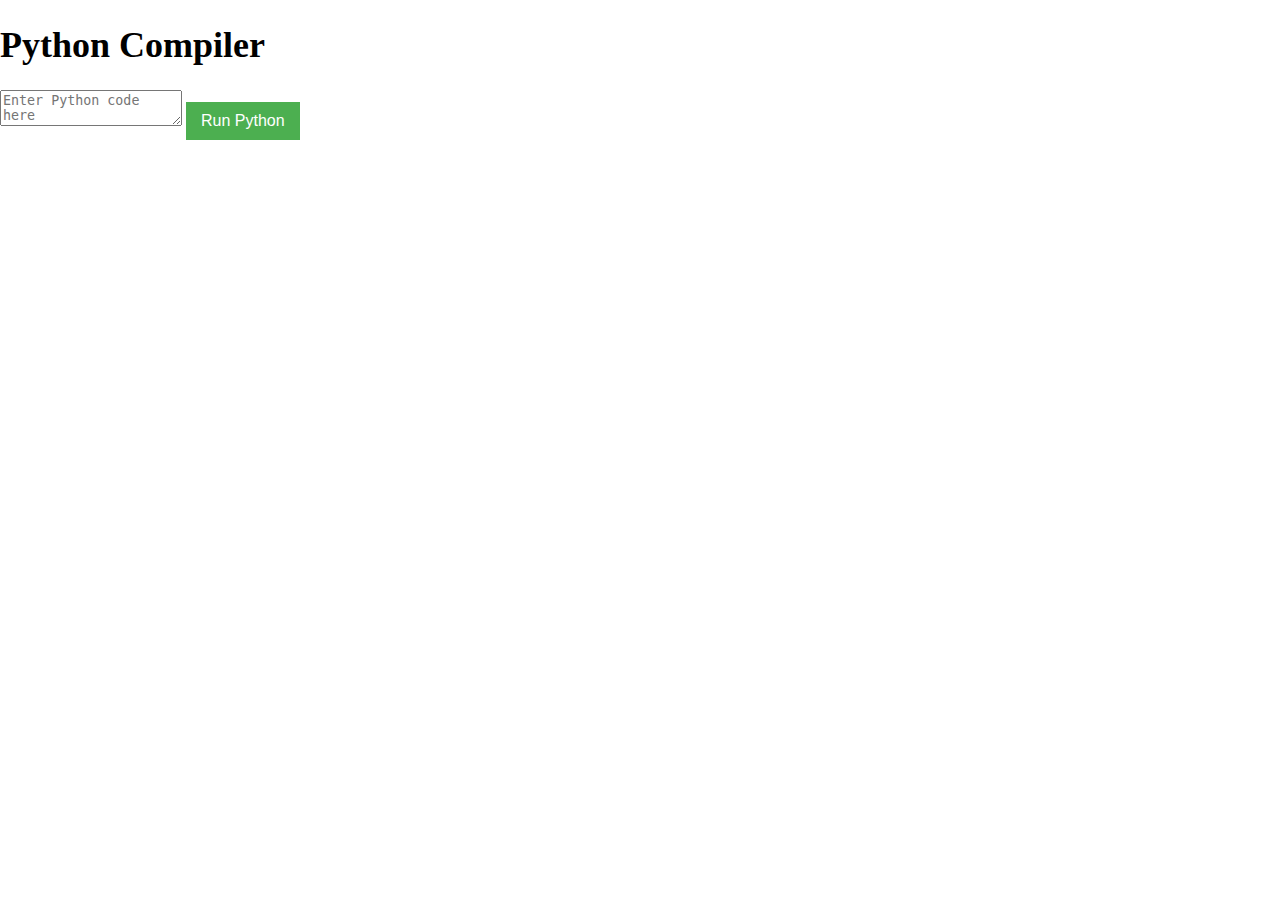
<file: Project1/compiler.html>
<!DOCTYPE html>
<html>
<head>
    <title>Python Compiler</title>
    <link rel="stylesheet" type="text/css" href="style.css">
    <script>
        function runPython() {
            const pythonCode = document.getElementById('python-code').value;
            fetch('/run-python', {
                method: 'POST',
                body: JSON.stringify({ code: pythonCode }),
                headers: {
                    'Content-Type': 'application/json',
                },
            })
            .then(response => response.text())
            .then(output => {
                document.getElementById('output').innerText = output;
            });
        }
    </script>
</head>
<body>
    <h1>Python Compiler</h1>
    <form id="python-form">
        <textarea id="python-code" placeholder="Enter Python code here"></textarea>
        <button type="button" onclick="runPython()">Run Python</button>
    </form>
    <div id="output"></div>
</body>
</html>
</file>
<file: Project1/style.css>
body{
    margin: 0;
    padding: 0;
    
}
.header{
    min-height: 100vh;
    width: 100%;
    background-image: linear-gradient(rgba(4,9,30,0.7),rgba(4,9,30,0.7)),url(R.jpeg);
    background-position: center;
    background-size: cover;
    position: relative;
}
nav{
    display: flex;
    padding: 2% 5%;
    justify-content: space-between;
    align-items: center;
}
nav img{
    width: 150px;
}
.nav-links{
    flex: 1;
    text-align: right;
}
.nav-links ul li{
    list-style: none;
    display: inline-block;
    padding: 8px 12px;
    position: relative;
}
.nav-links ul li a{
    color: #fff;
    text-decoration: none;
    font-size: 13px;
}
.nav-links ul li::after{
    content: '';
    width: 0%;
    height: 2px;
    background: #f44336;
    display: block;
    margin: auto;
    transform: 0.5s;
}
.nav-links ul li:hover::after{
    width: 100%;
}
.text-box{
    width: 90%;
    color: #fff;
    position: absolute;
    top: 50%;
    left: 50%;
    transform: translate(-50%,-50%);
    text-align: center;
}

.text-box h1{
    font-size: 52px;
}
.text-box p{
    margin: 10px 0 40px;
    font-size: 14px;
    color:#fff;
    text-align: center;
    background: transparent;
}
.here-btn{
    display: inline-block;
    text-decoration: none;
    color: #fff;
    border: 1px solid #fff;
    padding: 12px 34px;
    font-size: 13px;
    background: transparent;
    position: relative;
    cursor: pointer;
}
.here-btn:hover{
    border: 1px solid #f44336;
    background: #f44336;
    transform: 1s;
}

nav .fa{
    display: none;
}

@media(max-width:700px){
    .text-box h1{
    font-size: 20px;
}
    .nav-links ul li{
        display: block;
    }
    .nav-links{
        position: absolute;
        background: #f33446;
        height: 100vh;
        width: 200px;
        top: 0;
        right: -200px;
        text-align: left;
        z-index: 2;
        transition: 1s;
    }
    nav .fa{
        display: block;
        color: #fff;
        margin: 10px;
        font-size: 22px;
        cursor: pointer;
    }
    .nav-links ul{
        padding: 30px;
        
    }
}


/*--------codes------*/
.codes{
    width: 80%;
    margin: auto;
    text-align: center;
    padding-top: 100px;
}

h1{
    font-size: 36px;
    font-weight: 600;
}
p{
    color: #777;
    font-size:14px;
    font-weight: 300;
    line-height: 22px;
    padding: 10px;
}
.row{
    margin: 5%;
    display: flex;
    justify-content: space-between;
}
.codes-col{
    flex-basis: 31%;
    background: #f9f5f5;
    border-radius: 10px;
    margin-bottom: 5%;
    padding: 20px 12px;
    box-sizing: border-box;
    transform: 0.5s;
}
h3{
    text-align: center;
    font-weight: 600;
    margin: 10px 0;
}
p{
    background-color: transparent;
}
.codes-col:hover{
    box-shadow: 0 0 20px 0px rgba(0,0,0,0.2);
}

@media(max-width:700px){
    .row{
        flex-direction: column;
    }
}

.sma{
    width: 80%;
    margin: auto;
    text-align: center;
    padding-top: 100px;
}

.red-btn{
    display: inline-block;
    text-decoration: none;
    color: black;
    border: 1px solid #f44336;
    padding: 12px 34px;
    font-size: 13px;
    background: transparent;
    position: relative;
    cursor: pointer;
}
.red-btn:hover{
    border: 1px solid #f44336;
    background: #f44336;
    transform: 1s;
}

/*---------NSM<RB<SMP------------*/


.nsalo{
    background-color: #fff;
}
h1{
    font-size: 50;
}

.nsa-clo{
    flex-basis: 31%;
    background: #abedb1;
    border-radius: 10px;
    margin-bottom: 5%;
    padding: 20px 12px;
    box-sizing: border-box;
    transform: 0.5s;
}
h2{
    text-align: center;
    font-weight: 600;
    margin: 10px 0;
}
.pa{
    background-color: transparent;
}
.nsa-clo:hover{
    box-shadow: 0 0 20px 0px rgba(0,0,0,0.2);
}
na{
    display: flex;
    padding: 2% 5%;
    justify-content: space-between;
    align-items: center;
    background-color: black;
}
na img{
    width: 150px;
}
.na-links{
    flex: 1;
    text-align: right;
}
.na-links ul li{
    list-style: none;
    display: inline-block;
    padding: 8px 12px;
    position: relative;
}
.na-links ul li a{
    color: rgb(245, 240, 240);
    text-decoration: none;
    font-size: 13px;
}
.na-links ul li::after{
    content: '';
    width: 0%;
    height: 2px;
    background: #f44336;
    display: block;
    margin: auto;
    transform: 0.5s;
}
.na-links ul li:hover::after{
    width: 100%;
}
na .fa{
    display: none;
}
.sma{
    width: 80%;
    margin: auto;
}
p{
    font-size: 15px;
}
.exp{
    width: 100%;
    margin: auto;
}
p{
    font-size: 16px;
    text-align: left;
    color: #222;
}
mark {
background-color: #fff;
color: black;
}
.heree-bt{
    display: inline-block;
    text-decoration: none;
    color: black;
    border: 1px solid black;
    padding: 12px 34px;
    font-size: 13px;
    background: transparent;
    position: relative;
    cursor: pointer;
}
.heree-bt:hover{
    border: 1px solid #f44336;
    background: #f44336;
    transform: 1s;
}

.sub-header{
    height: 60vh;
    width: 100%;
    background-image: linear-gradient(rgba(4,9,30,0.7),rgba(4,9,30,0.7)),url(14.jpg);
    background-position: center;
    background-size: cover;
    text-align: center;
    color: #fff;
}
.subb-header{
    height: 60vh;
    width: 100%;
    background-image: linear-gradient(rgba(4,9,30,0.7),rgba(4,9,30,0.7)),url(13.jpg);
    background-position: center;
    background-size: cover;
    text-align: center;
    color: #fff;
}

.tex-box{
    width: 90%;
    color: #fff;
    position: absolute;
    top: 30%;
    left: 50%;
    transform: translate(-50%,-50%);
    text-align: center;
    
}

.tex-box h1{
    font-size: 60px;
}
.tex-box p{
    margin: 10px 0 40px;
    font-size: 14px;
    color: #fff;
    text-align: center;
    background: transparent;
}
.nas{
    flex-basis: 31%;
    background: #fff;
    border-radius: 10px;
    margin-bottom: 5%;
    padding: 20px 12px;
    box-sizing: border-box;
    transform: 0.5s;
}
h4{
    text-align: center;
    font-weight: 600;
    margin: 10px 0;
}

.nas:hover{
    box-shadow: 0 0 40px 0px rgba(6, 6, 6, 0.2);
}

input[type=text], select {
    width: 100%;
    padding: 12px 20px;
    margin: 8px 0;
    display: inline-block;
    border: 1px solid #ccc;
    border-radius: 4px;
    box-sizing: border-box;
  }
  
  input[type=submit] {
    width: 100%;
    background-color: #4c4faf;
    color: white;
    padding: 14px 20px;
    margin: 8px 0;
    border: none;
    border-radius: 4px;
    cursor: pointer;
  }
  
  input[type=submit]:hover {
    background-color: #45a049;
  }
  
  p {
    border-radius: 5px;
    background-color: #f2f2f2;
    padding: 20px;
  }

.new{
font-size: 15;

}

.exp{
    flex-basis: 31%;
    background: #fff;
    border-radius: 10px;
    margin-bottom: 5%;
    padding: 20px 12px;
    box-sizing: border-box;
    transform: 0.5s;
}
.exp:hover{
    box-shadow: 0 0 40px 0px rgba(6, 6, 6, 0.2);
}







.quiz-container {
    padding: 20px;
}

.question {
    margin-bottom: 20px;
}

button {
    padding: 10px 15px;
    background-color: #4CAF50;
    color: white;
    border: none;
    cursor: pointer;
    font-size: 16px;
}

button:hover {
    background-color: #45a049;
}
</file>
